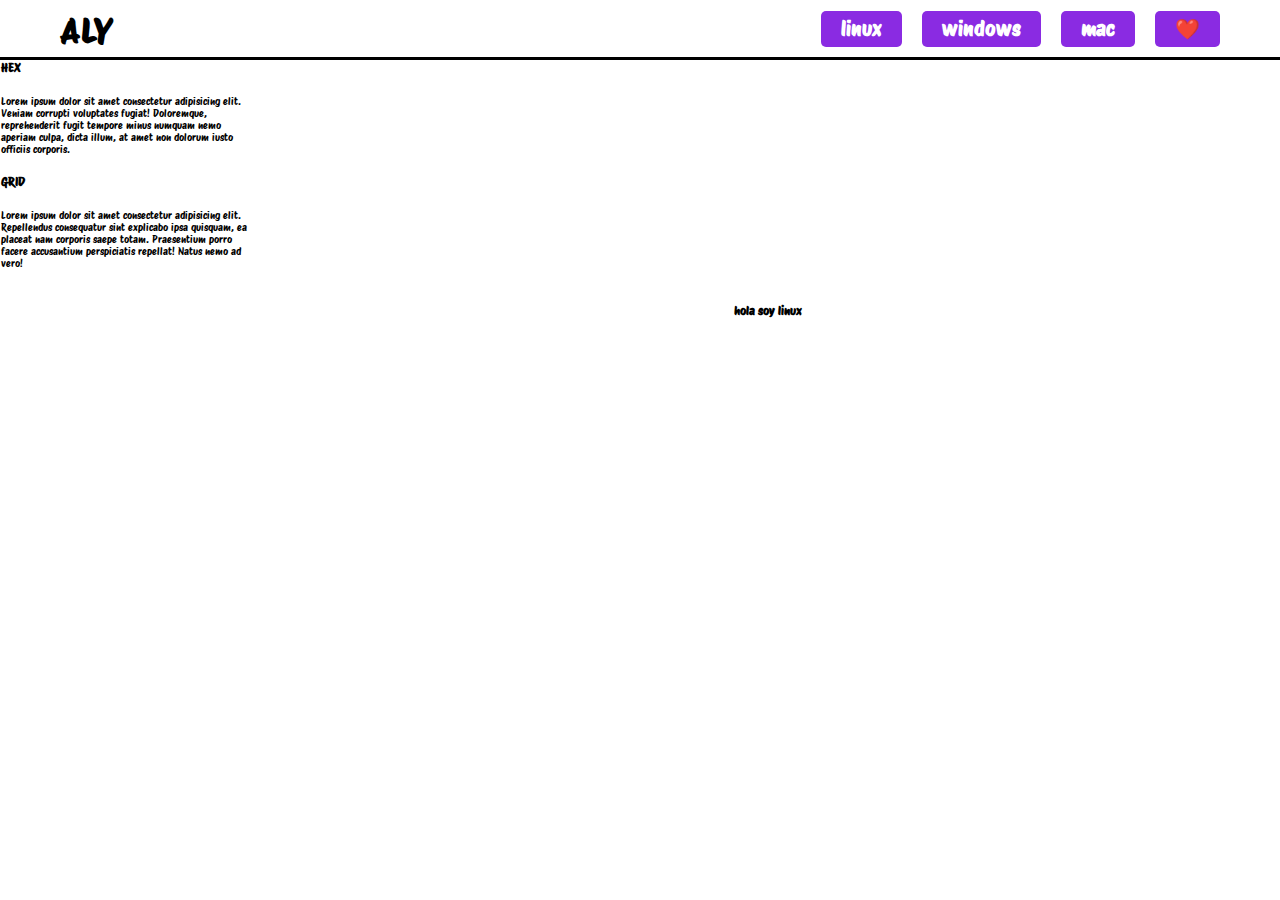
<file: linux.html>
<!DOCTYPE html>
<html lang="en">
<head>
    <meta charset="UTF-8">
    <meta name="viewport" content="width=device-width, 
    initial-scale=1.0">
    <title>Document</title>
    <link rel="stylesheet" href="css/header.css">
    <link rel="stylesheet" href="css/config.css">
    <link rel="stylesheet" href="css/section.css">
    <link rel="preconnect" href="https://fonts.googleapis.com">
<link rel="preconnect" href="https://fonts.gstatic.com" crossorigin>
<link href="https://fonts.googleapis.com/css2?family=Protest+Riot&display=swap" rel="stylesheet">
</head>
<body>
    <header>
        <h1 class="logo">ALY</h1>
        <nav class="menu">
        <a href="linux.html">linux</a>
        <a href="windows.html">windows</a>
        <a href="mac.html">mac</a>
        <a href="index.html">❤️</a>
        </nav>
    </header>
    <section class="section">
        <article class="article1">
            <h3>HEX</h3>
            <P>Lorem ipsum dolor sit amet consectetur 
                adipisicing elit.
                 Veniam corrupti voluptates fugiat! 
                 Doloremque, reprehenderit fugit tempore minus numquam nemo 
                aperiam culpa, dicta illum, at amet non dolorum iusto officiis corporis.
            </P>
            <h3>GRID</h3>
            <P>Lorem ipsum dolor sit amet consectetur 
                adipisicing elit. Repellendus consequatur sint explicabo ipsa quisquam, ea 
                placeat nam corporis saepe totam. Praesentium porro facere accusantium perspiciatis repellat! Natus nemo ad vero!
            </P>    
        </article>
        <article class="article2">
            <div class="bloque">
                <h3>hola soy linux </h3>
            </div>
            
        </article>
    </section>
    
    
</body>
</html>
</file>
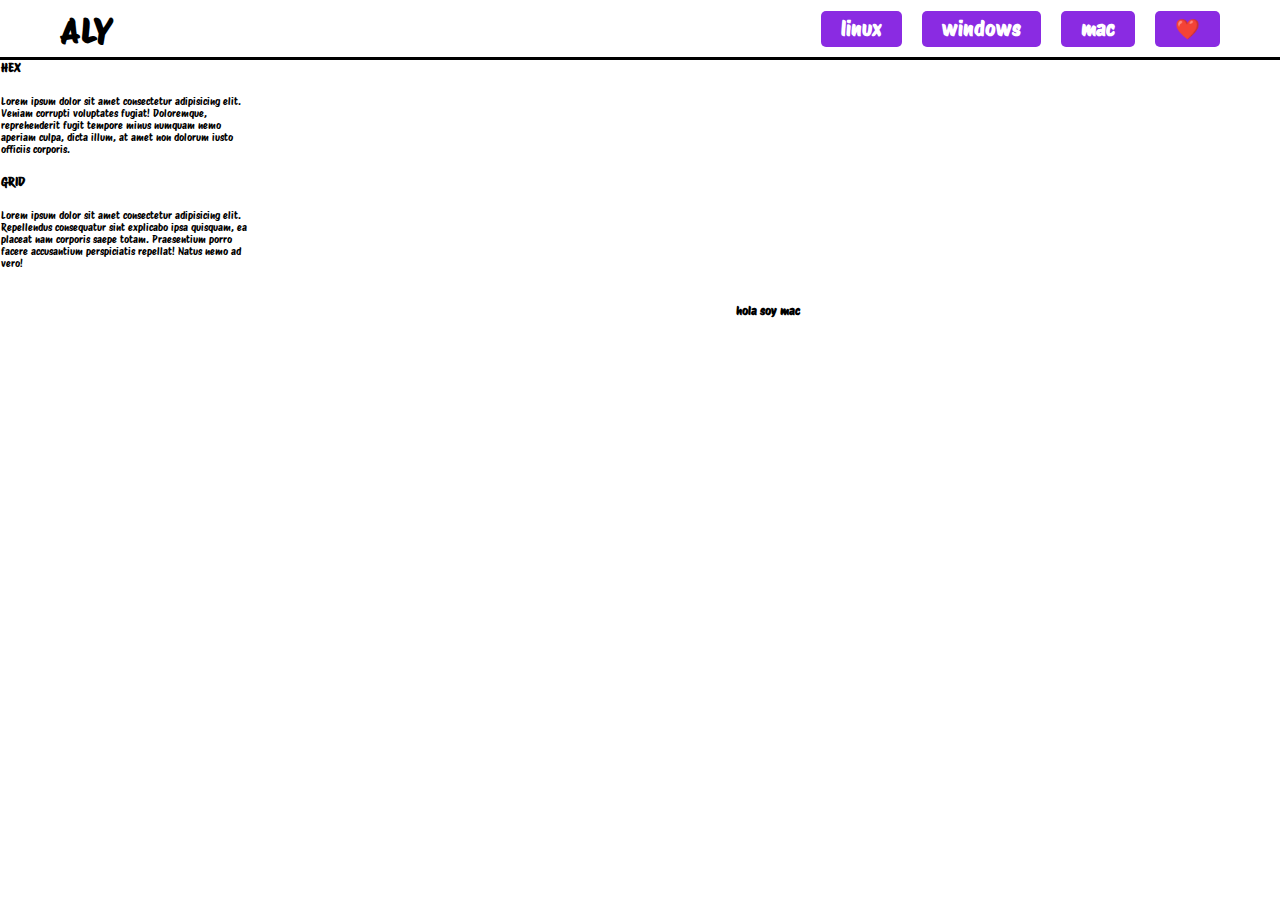
<file: mac.html>
<!DOCTYPE html>
<html lang="en">
<head>
    <meta charset="UTF-8">
    <meta name="viewport" content="width=device-width, 
    initial-scale=1.0">
    <title>Document</title>
    <link rel="stylesheet" href="css/header.css">
    <link rel="stylesheet" href="css/config.css">
    <link rel="stylesheet" href="css/section.css">
    <link rel="preconnect" href="https://fonts.googleapis.com">
<link rel="preconnect" href="https://fonts.gstatic.com" crossorigin>
<link href="https://fonts.googleapis.com/css2?family=Protest+Riot&display=swap" rel="stylesheet">
</head>
<body>
    <header>
        <h1 class="logo">ALY</h1>
        <nav class="menu">
        <a href="linux.html">linux</a>
        <a href="windows.html">windows</a>
        <a href="mac.html">mac</a>
        <a href="index.html">❤️</a>
        </nav>
    </header>
    <section class="section">
        <article class="article1">
            <h3>HEX</h3>
            <P>Lorem ipsum dolor sit amet consectetur 
                adipisicing elit.
                 Veniam corrupti voluptates fugiat! 
                 Doloremque, reprehenderit fugit tempore minus numquam nemo 
                aperiam culpa, dicta illum, at amet non dolorum iusto officiis corporis.
            </P>
            <h3>GRID</h3>
            <P>Lorem ipsum dolor sit amet consectetur 
                adipisicing elit. Repellendus consequatur sint explicabo ipsa quisquam, ea 
                placeat nam corporis saepe totam. Praesentium porro facere accusantium perspiciatis repellat! Natus nemo ad vero!
            </P>    
        </article>
        <article class="article2">
            <div class="bloque">
              <h3>hola soy mac</h3>
            </div>
            
        </article>
    </section>
    
    
</body>
</html>
</file>
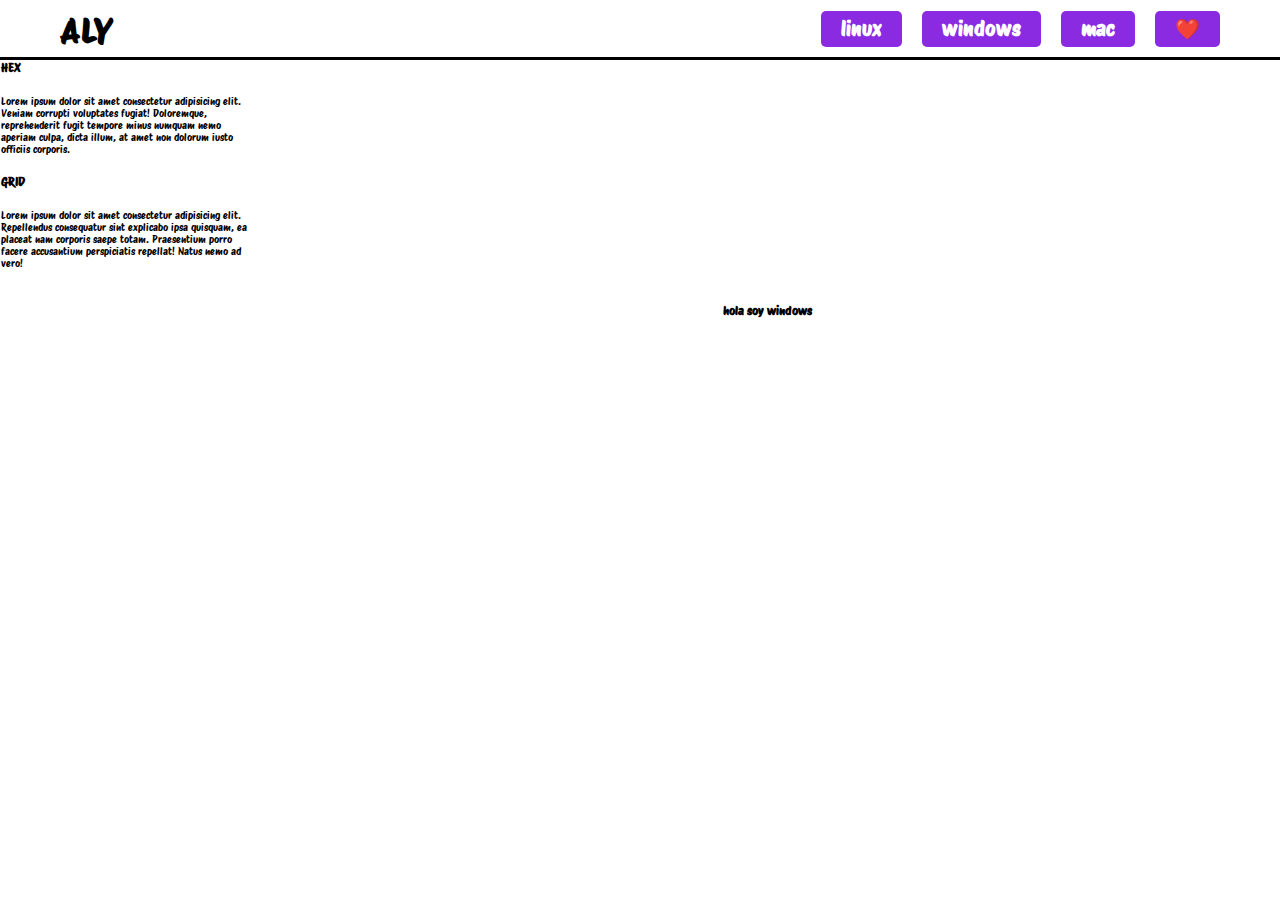
<file: windows.html>
<!DOCTYPE html>
<html lang="en">
<head>
    <meta charset="UTF-8">
    <meta name="viewport" content="width=device-width, 
    initial-scale=1.0">
    <title>Document</title>
    <link rel="stylesheet" href="css/header.css">
    <link rel="stylesheet" href="css/config.css">
    <link rel="stylesheet" href="css/section.css">
    <link rel="preconnect" href="https://fonts.googleapis.com">
<link rel="preconnect" href="https://fonts.gstatic.com" crossorigin>
<link href="https://fonts.googleapis.com/css2?family=Protest+Riot&display=swap" rel="stylesheet">
</head>
<body>
    <header>
        <h1 class="logo">ALY</h1>
        <nav class="menu">
        <a href="linux.html">linux</a>
        <a href="windows.html">windows</a>
        <a href="mac.html">mac</a>
        <a href="index.html">❤️</a>
        </nav>
    </header>
    <section class="section">
        <article class="article1">
            <h3>HEX</h3>
            <P>Lorem ipsum dolor sit amet consectetur 
                adipisicing elit.
                 Veniam corrupti voluptates fugiat! 
                 Doloremque, reprehenderit fugit tempore minus numquam nemo 
                aperiam culpa, dicta illum, at amet non dolorum iusto officiis corporis.
            </P>
            <h3>GRID</h3>
            <P>Lorem ipsum dolor sit amet consectetur 
                adipisicing elit. Repellendus consequatur sint explicabo ipsa quisquam, ea 
                placeat nam corporis saepe totam. Praesentium porro facere accusantium perspiciatis repellat! Natus nemo ad vero!
            </P>    
        </article>
        <article class="article2">
            <div class="bloque">
               <h3>hola soy windows</h3>
            </div>
            
        </article>
    </section>
    
    
</body>
</html>
</file>
<file: css/header.css>
header{
    /* ancho del recuadro  */
    width: 100%;
    /* la altura del recuadro */
    height: 60px;
    /* borde de una paguina  */
    border-bottom: 3px solid rgb(0, 0, 0);
/* esta propiedad alinea los elementois en una direccion  */
    display: flex;
    /* esta etiqueta sirve para que todos tengan la misma separacion */
    justify-content: space-between;
    /* esta etiqueta sirve para alinear una separacion de arriba hacia abajo  */
    align-items: center;
    /* sirve para dejar espacion por medio de px  */
    padding: 0px 60px;

}

.logo{
width: 200px;
height: 40px;
font-size: 35px;

}
.menu{
    width: 400px;
    height: 45px; 
    display: flex;
    align-items: center;
    justify-content: center;
    gap: 20px;
   }

.menu a{
    background-color: blueviolet;
    font-size: 20px;
    color: white;
    padding: 6px 20px ;
    border-radius:5px;
    text-decoration: none;
    font-weight: 600;
}
</file>
<file: css/config.css>
*{
    margin: 0;
    padding: 0;
    box-sizing: border-box;
}

html{
    font-size: 10px;
    font-family: 'Protest Riot', sans-serif;
}
</file>
<file: css/section.css>
section{
    width: 100%;
    height: 500px;
  
    display: flex;
   padding: 1px 1px ;
}

.article1{
    width: 20%;
    height: 500px;
    

    display: flex;
    flex-direction: column;
    gap: 20px;
    
}

.article2{
    width: 80%;
    height: 500px;
    

    display: flex;
    justify-content: center;
    align-items: center;

}

.bloque{
    width: 80%;
    height: 300px;
    padding: 10px;
    display: flex;
    align-items: center;
    justify-content: space-around;
    gap: 20px;
    

}

.cuadritos{
    width:200px ;
    height: 200px;
    border: 1px solid black;
    align-items: center;
    justify-content: space-around;
    gap: 20px;
    
}
.cuadritos img {
    width: 100%;
    height: 100%;
    object-fit: cover;
}
</file>
